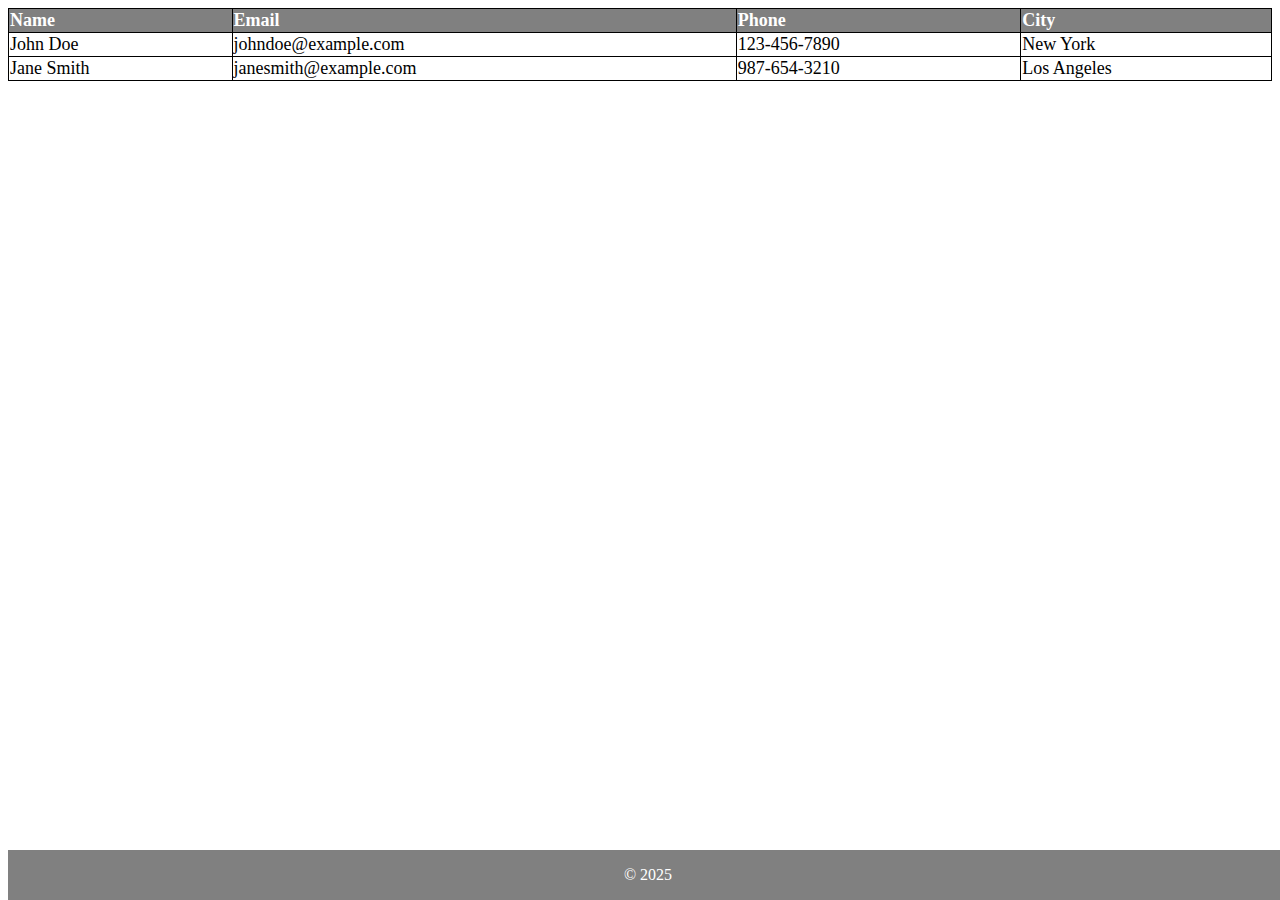
<file: data.html>
<!DOCTYPE html>
<html lang="en">
    <head>
        <meta charset="UTF-8">
        <meta name="viewport" content="width=device-width, initial-scale=1.0">
        <title>Data</title>
        <!-- 3. external styling/css -->
        <link rel="stylesheet" href="styles/style.css">
    </head>
    <body>
        <table class="tbl-data">
            <tr>
                <th>Name</th>
                <th>Email</th>
                <th>Phone</th>
                <th>City</th>
            </tr>
            <tr>
                <td>John Doe</td>
                <td>johndoe@example.com</td>
                <td>123-456-7890</td>
                <td>New York</td>
            </tr>
            <tr>
                <td>Jane Smith</td>
                <td>janesmith@example.com</td>
                <td>987-654-3210</td>
                <td>Los Angeles</td>
            </tr>
        </table>
        <footer>
            <p>&copy; 2025</p>
        </footer>
    </body>
</html>
</file>
<file: styles/style.css>
.tbl-data{
    width: 100%;
    border-collapse: collapse;
    font-size: 18px;
    text-align: left;
}

th, td {
    border: 1px solid black;
}

th{
    background-color: grey;
    color: white;
}

footer {
    width: 100%;
    text-align: center;
    background-color:grey;
    position: absolute;
    bottom: 0;
    color: white;
}
</file>
